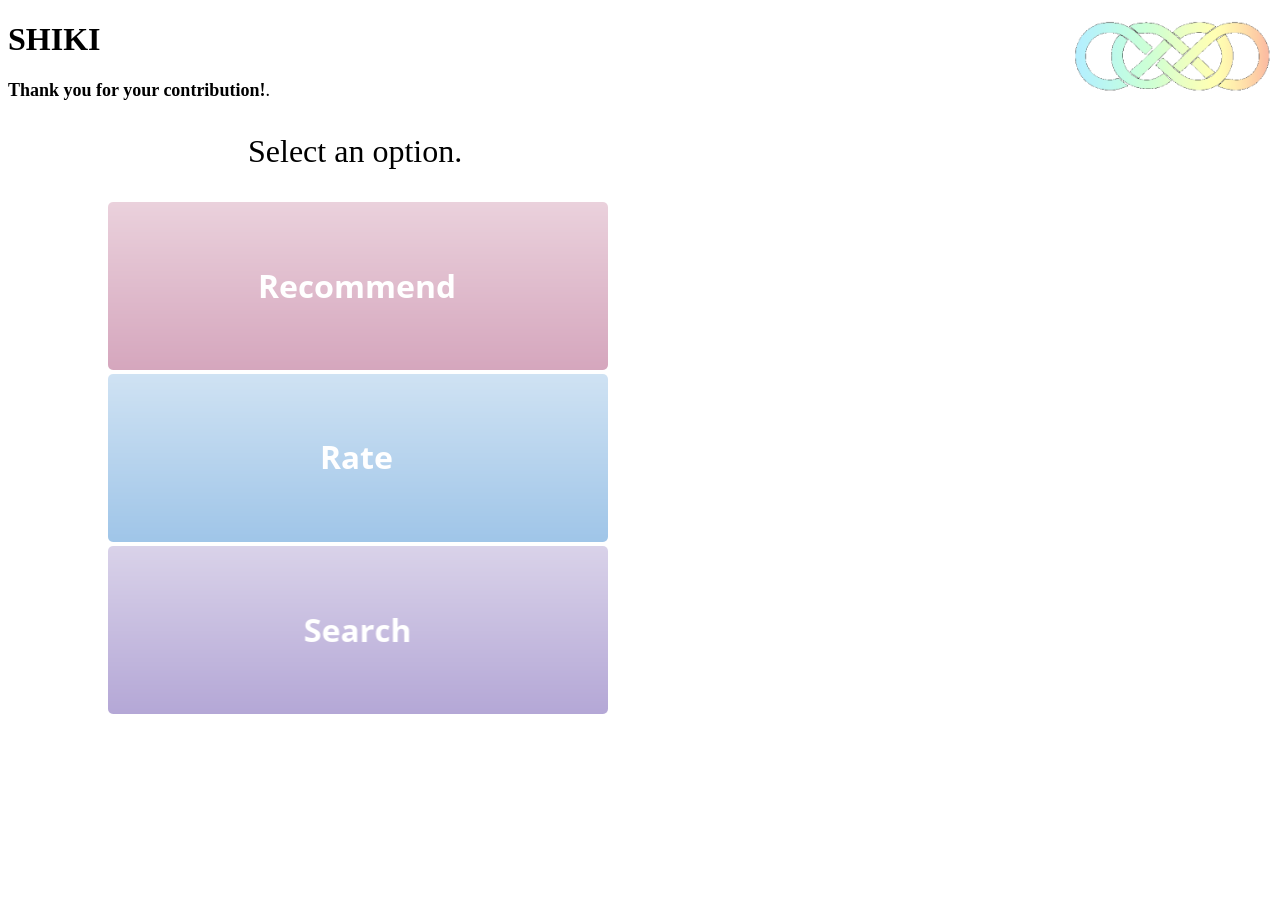
<file: html/shiki-confirmation.html>
<!DOCTYPE html>
<html>
<head>
	<meta http-equiv="Content-Type" content="text/html; charset=UTF-8">
	<meta charset="utf-8">

	<title>ShiKi</title>
	<meta name="author" content="ShiKi">
	<meta http-equiv="content-language" content="en">
	<body>
		<p><h1>SHIKI <img src="images/logo.png" align="right" width="200" height="auto" onclick="onLogo();" id="logo"> </h1> </p>
		<p style="font-size:large;"><strong>Thank you for your contribution!</strong>.</p>
		<p class="option" id="option">Select an option.</p>

		<div style="position: relative;" class="rec" id="rec"> 
			<img src="images/rec.png" width="500" height="168" onclick="onRecommend();" />
		</div>

		<div style="position: relative;" class="rate" id="rate"> 
			<img src="images/rate.png" width="500" height="168" onclick="onRate();" />
		</div>

		<div style="position: relative;" class="search" id="search"> 
			<img src="images/search.png" width="500" height="168" onclick="onSearch();" />
		</div>

		<style>
			p.option{
				position: relative;
				left: 240px;
				font-size: 2.0em;
			}
			div.rec {
				position: relative;
				left: 100px;
			}
			div.rate {
				position: relative;
				left: 100px;
			}
			div.search {
				position: relative;
				left: 100px;
			}
		</style>

		<script type="text/javascript">
			function onRecommend() {
				document.getElementById("option").innerHTML = "Go to recommend.";
				window.location="shiki-rec.html";
			}
			function onRate() {
				document.getElementById("option").innerHTML = "Go to rate.";
				window.location="shiki-rate.html";
			}
			function onSearch() {
				document.getElementById("option").innerHTML = "Go to search.";
				window.location="shiki-search.html";
			}
			function onLogo() {
				window.location="shiki-home.html";
			}	
		</script>
	</body>
	</html>
</file>
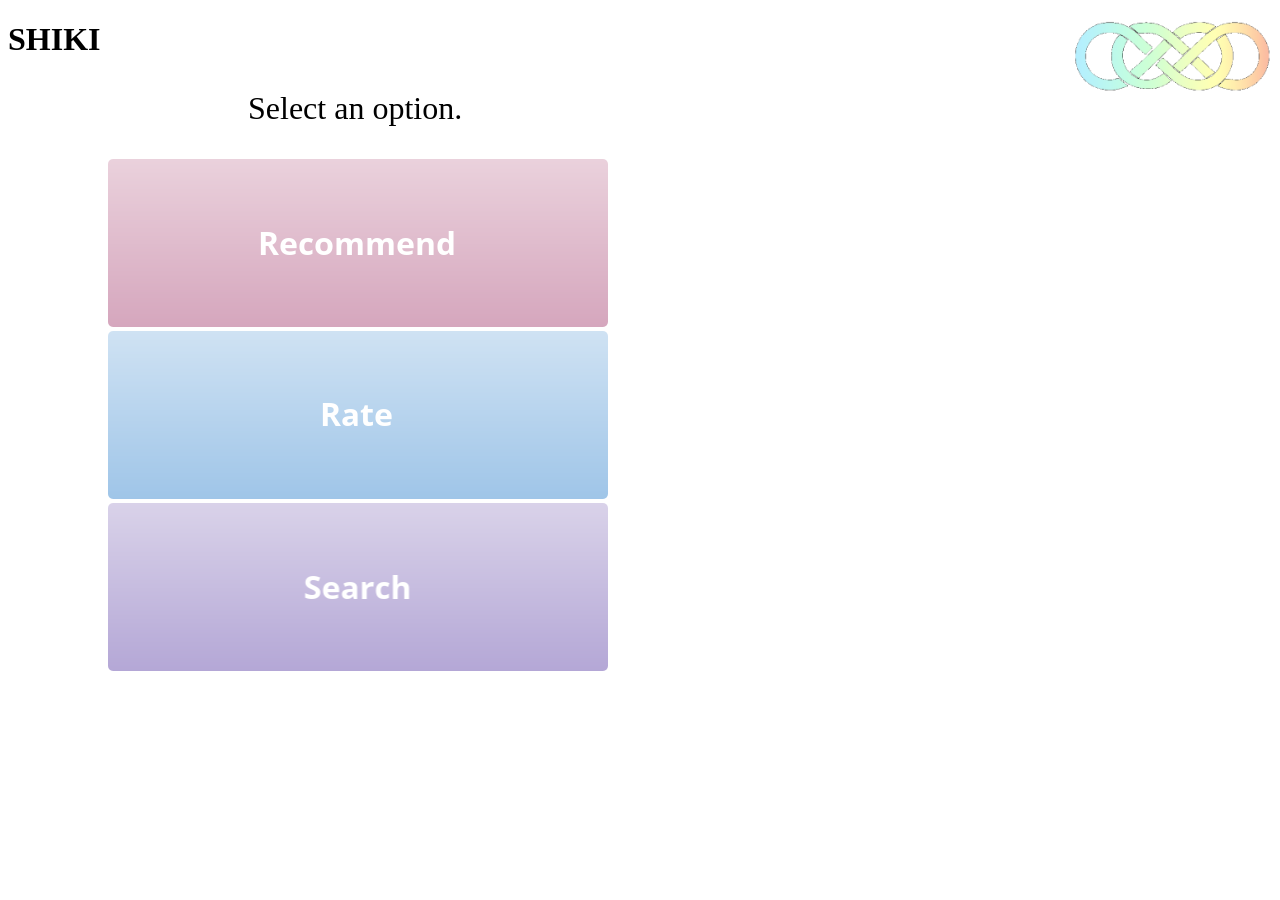
<file: html/shiki-home.html>
<!DOCTYPE html>
<html>
<head>
	<meta http-equiv="Content-Type" content="text/html; charset=UTF-8">
	<meta charset="utf-8">

	<title>ShiKi</title>
	<meta name="author" content="ShiKi">
	<meta http-equiv="content-language" content="en">

	<body>

		<p><h1>SHIKI <img src="images/logo.png" align="right" width="200" height="auto" onclick="onLogo();" id="logo"> </h1> </p>

		<p class="option" id="option">Select an option.</p>

		<div style="position: relative;" class="rec" id="rec"> 
			<img src="images/rec.png" width="500" height="168" onclick="onRecommend();" />
		</div>

		<div style="position: relative;" class="rate" id="rate"> 
			<img src="images/rate.png" width="500" height="168" onclick="onRate();" />
		</div>

		<div style="position: relative;" class="search" id="search"> 
			<img src="images/search.png" width="500" height="168" onclick="onSearch();" />
		</div>

		<style>
			p.option{
				position: relative;
				left: 240px;
				font-size: 2.0em;
			}
			div.rec {
				position: relative;
				left: 100px;
			}
			div.rate {
				position: relative;
				left: 100px;
			}
			div.search {
				position: relative;
				left: 100px;
			}
		</style>

		<script type="text/javascript">
			function onRecommend() {
				document.getElementById("option").innerHTML = "Go to recommend.";
				window.location="shiki-rec.html";
			}
			function onRate() {
				document.getElementById("option").innerHTML = "Go to rate.";
				window.location="shiki-rate.html";
			}
			function onSearch() {
				document.getElementById("option").innerHTML = "Go to search.";
				window.location="shiki-search.html";
			}

			function onLogo() {
				window.location="shiki-home.html";
			}	
		</script>
	</body>
	</html>
</file>
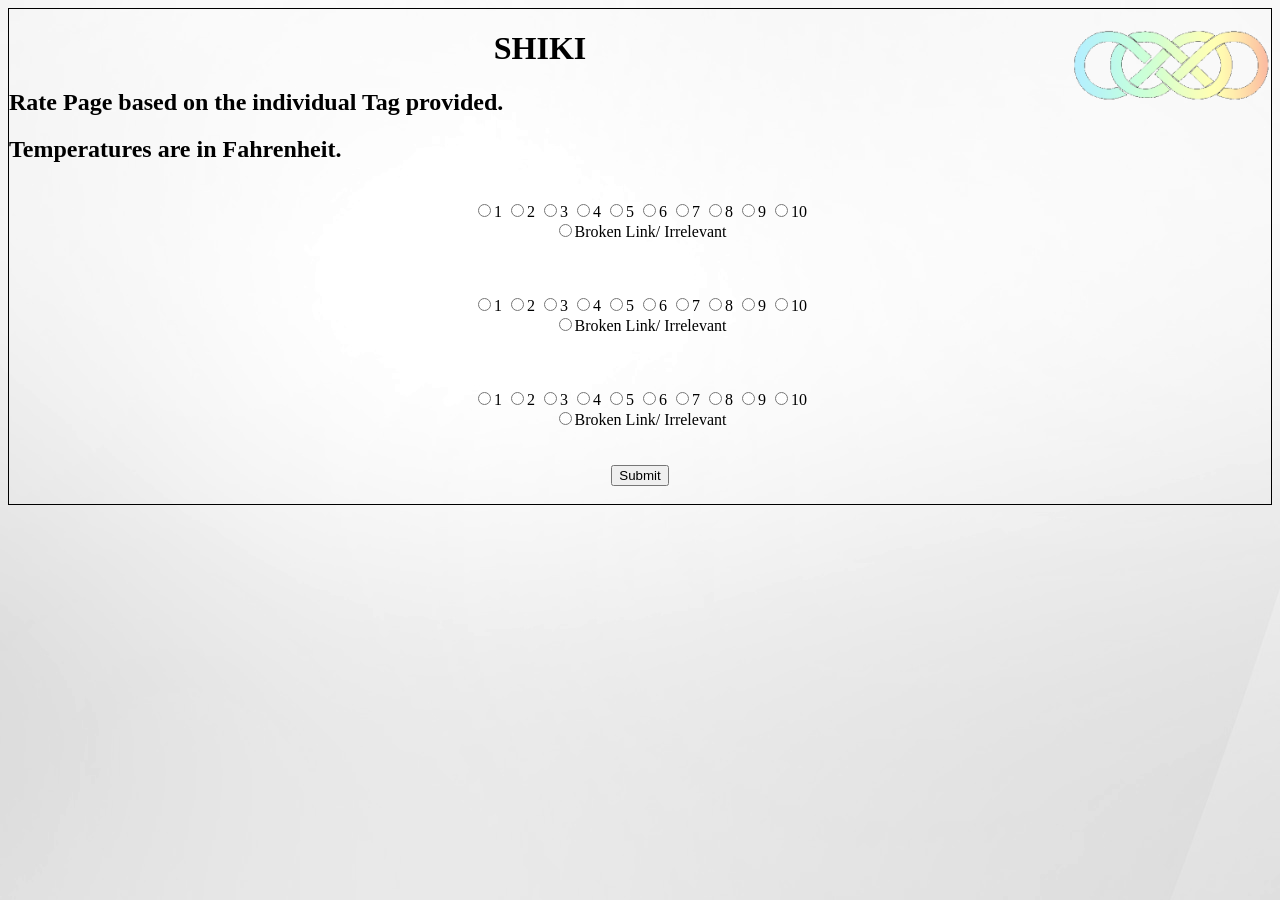
<file: html/shiki-rate.html>
<!-- First put in ten URLs and then add tags to the page. 
	We want to be able to drag and drop -->

	<!DOCTYPE html>
	<html>
	<head>
		<title>ShiKi</title>

		<p><h1>SHIKI <img src="images/logo.png" align="right" width="200" height="auto" onclick="onLogo();" id="logo"> </h1> </p>

		<h2 id = "thisPage">Rate Page based on the individual Tag provided. </h2>
		<h2 id = "instructions"></h2>
		<h2 id = "moreInstructions">Temperatures are in Fahrenheit.</h2>
	</head>

	<body background="images/Background.jpg" style="border:1px solid black;">
		<center>

			<b><img id = "url1" width="250" height="auto" id="img1"/></b> 

			<form action="form_action.asp" id="radioImg1" name = "radio1">
				<input type="radio" name = "rate" onclick = "myFunction1(this.value)" value="1">1
				<input type="radio" name = "rate" onclick = "myFunction1(this.value)" value="2">2
				<input type="radio" name = "rate" onclick = "myFunction1(this.value)" value="3">3
				<input type="radio" name = "rate" onclick = "myFunction1(this.value)" value="4">4
				<input type="radio" name = "rate" onclick = "myFunction1(this.value)" value="5">5 
				<input type="radio" name = "rate" onclick = "myFunction1(this.value)" value="6">6 
				<input type="radio" name = "rate" onclick = "myFunction1(this.value)" value="7">7  
				<input type="radio" name = "rate" onclick = "myFunction1(this.value)" value="8">8 
				<input type="radio" name = "rate" onclick = "myFunction1(this.value)" value="9">9 
				<input type="radio" name = "rate" onclick = "myFunction1(this.value)" value="10">10 <br>
				<input type="radio" name = "rate" onclick = "myFunction1(this.value)" value="11">Broken Link/ Irrelevant 
			</form>

			<br><br>
			<b><img id = "url2" width="250" height="auto" id="img2"/></b> 

			<form action="" id="radioImg2" name = "radio2">
				<input type="radio" name = "rate" onclick = "myFunction2(this.value)" value="1">1
				<input type="radio" name = "rate" onclick = "myFunction2(this.value)" value="2">2
				<input type="radio" name = "rate" onclick = "myFunction2(this.value)" value="3">3
				<input type="radio" name = "rate" onclick = "myFunction2(this.value)" value="4">4
				<input type="radio" name = "rate" onclick = "myFunction2(this.value)" value="5">5 
				<input type="radio" name = "rate" onclick = "myFunction2(this.value)" value="6">6 
				<input type="radio" name = "rate" onclick = "myFunction2(this.value)" value="7">7  
				<input type="radio" name = "rate" onclick = "myFunction2(this.value)" value="8">8 
				<input type="radio" name = "rate" onclick = "myFunction2(this.value)" value="9">9 
				<input type="radio" name = "rate" onclick = "myFunction2(this.value)" value="10">10<br>
				<input type="radio" name = "rate" onclick = "myFunction2(this.value)" value="11">Broken Link/ Irrelevant 
			</form>

			<br><br>
			<b><img id = "url3" width="250" height="auto" id="img3" align="center" /></b> 

			<form action="" id="radioImg3" name = "radio3">
				<input type="radio" name = "rate" onclick = "myFunction3(this.value)" value="1">1
				<input type="radio" name = "rate" onclick = "myFunction3(this.value)" value="2">2
				<input type="radio" name = "rate" onclick = "myFunction3(this.value)" value="3">3
				<input type="radio" name = "rate" onclick = "myFunction3(this.value)" value="4">4
				<input type="radio" name = "rate" onclick = "myFunction3(this.value)" value="5">5 
				<input type="radio" name = "rate" onclick = "myFunction3(this.value)" value="6">6 
				<input type="radio" name = "rate" onclick = "myFunction3(this.value)" value="7">7  
				<input type="radio" name = "rate" onclick = "myFunction3(this.value)" value="8">8 
				<input type="radio" name = "rate" onclick = "myFunction3(this.value)" value="9">9 
				<input type="radio" name = "rate" onclick = "myFunction3(this.value)" value="10">10<br>
				<input type="radio" name = "rate" onclick = "myFunction3(this.value)" value="11">Broken Link/ Irrelevant 
			</form>

			<br><br>

			<input type="submit" id="submit" onclick="submit()" value="Submit">

			<br><br>
		</center>


		<style>
			h1 {
				text-align: center;
			}

			h2 {
				text-align: left;
			}

			h3 {
				text-align: right;
			} 
			img {
				width: 51;
				height: auto;
				align="right"
			}
		</style>

		<script type="text/javascript">
			var allTags = ["summer","winter", "fall", "spring", "belowten", "tentothirty", "fiftytoseventy", "seventytoninety", "aboveninety", "casual", "business", "party"];
			var tag = "DUMMY TAG";
			var w = window.innerWidth/4;
			var logoW = document.getElementById('logo').clientWidth;

			var longstring = "";
			var resultString; 
			var resultsArray; 
			var result1 = "";
			var result2 = "";
			var result3 = "";
			var check = false;
			var readableTag = "";
			var urls;


			window.onload = load();

			function load() {
				//RETRIEVE A STRING DATA FROM PHP shiki-rate-get.php
				//set TAG to be the tag we want

				var loadRequest = new XMLHttpRequest();
				loadRequest.onreadystatechange = function() {
					if (loadRequest.readyState === 4 && loadRequest.status === 200) {
						longstring = loadRequest.responseText;
						//alert(longstring);
						setImages();
						//parse string			
					}
				};
				loadRequest.open("GET", "https://fling.seas.upenn.edu/~judyweng/cgi-bin/shiki-rate-get.php", true);
				loadRequest.send();
				//window.location="shiki-rate-get.php";
			}

			//setting all the fields
			function setImages() {
				var parsedString = longstring.split(",");
				tag = parsedString[0];
				setReadableTag();

				//set the top of the page to reflect that specific tag
				document.getElementById("instructions").innerHTML = "Are the clothes in this page related to the tag " + readableTag + "?";
				document.getElementById("instructions").style.textAlign = "left";
				document.getElementById("thisPage").style.textAlign = "left";
				document.getElementById("moreInstructions").style.textAlign = "left";

				//check images
				var length = parsedString.length;
				var one = Math.floor(Math.random() * (length-1));
				while (one === 0) {
					one = Math.floor(Math.random() * (length-1));
				}
				var two = Math.floor(Math.random() * (length-1));
				while(one === two || two === 0) {
					two = Math.floor(Math.random() * (length-1));
				}
				var three = Math.floor(Math.random() * (length-1));
				while(one === three || two === three || three === 0) {
					three = Math.floor(Math.random() * (length-1));
				}
				//alert(length + "," + one + "," + two + "," + three);
				var vettedLinks = "";

				//setting the src fot the 3 images
				document.getElementById("url1").src = parsedString[one];
				document.getElementById("url2").src = parsedString[two];
				document.getElementById("url3").src = parsedString[three];
				urls = [parsedString[one], parsedString[two], parsedString[three]];
				//alert(parsedString[1] + "  .......  " + parsedString[2] + "  .......  " + parsedString[3]);

				}


			//find readable tag
			function setReadableTag() {
				//alert("Set Readable Tag");
				//alert(tag);
				var allTags = ["summer","winter", "fall", "spring", "belowten", "tentothirty", "thirtytofifty", "fiftytoseventy", "seventytoninety", "aboveninety", "casual", "business", "party"];
				if(tag === allTags[0]) {
					readableTag = "Summer";
				} else if (tag === allTags[1]) {
					readableTag = "Winter";
				} else if (tag === allTags[2]) {
					readableTag = "Fall";
				} else if (tag === allTags[3]) {
					readableTag = "Spring";
				} else if (tag === allTags[4]) {
					readableTag = "below 10\xB0";
				} else if (tag === allTags[5]) {
					readableTag = "10\xB0 - 30\xB0";
				} else if (tag === allTags[6]) {
					readableTag = "30\xB0 - 50\xB0";
				} else if (tag === allTags[7]) {
					readableTag = "50\xB0 - 70\xB0";
				} else if (tag === allTags[8]) {
					readableTag = "70\xB0 - 90\xB0";
				} else if (tag === allTags[9]) {
					readableTag = "above 90\xB0";
				} else if (tag === allTags[10]) {
					readableTag = "Casual";
				} else if (tag === allTags[11]) {
					readableTag = "Business";
				} else if (tag === allTags[12]) {
					readableTag = "Party";
				} else {
					readableTag = "bad tag";
				}

			}

			// If every image is rated, send the information to the php.
			function submit() {
				//alert("In submit");
				setResults();
				if (check) {
					console.log(resultString);
					sendMsg(resultString);
					//alert("After sendMsg");
					window.location="shiki-confirmation.html";
					//window.location="shiki-rate-send.php?q=" + resultString;
				}
			}

			// Get the information from the three radio buttons above
			function setResults() {
				//alert("Set Results");
				if(result1 == "" || result2 == "" || result3 == "") {
					// not all required information was submitted; alert the user
					alert("Please rate all pictures before you submit");
					check = false;
				} else { 
					//alert("Else case");
					// generate the results string
					resultString = result1 + "," + urls[0] + "," + result2 + "," + urls[1] + "," + result3 + "," + urls[2] + ", " + tag;
					check = true;
				}
				//alert("check is = " + check);
			}

			// Send the user's ratings to shiki-rate-send.php
			function sendMsg(msg) {
				//alert("Send " + msg);
				console.log(msg);
				var xmlhttp = new XMLHttpRequest();
				xmlhttp.onreadystatechange = function() {
					if (xmlhttp.readyState == 4 && xmlhttp.status == 200) {
						console.log("readyState = 4, status = 200");
						//alert("Done sending");
					}
				};
				xmlhttp.open("GET", "https://fling.seas.upenn.edu/~judyweng/cgi-bin/shiki-rate-send.php?q=" + msg, true);
				xmlhttp.send();			
			}

			// Save result 1
			function myFunction1(result) {
				//alert("image 1 result");
				result1 = result;
			}

			// Save result 2
			function myFunction2(result) {
				//alert("image 2 result");
				result2 = result;
			}

			// Save result 3
			function myFunction3(result) {
				//alert("image 3 result");
				result3 = result;
			}

			// Return to the home screen 
			function onLogo() {
				window.location="shiki-home.html";
			} 

		</script>
	</body>
</html>
</file>
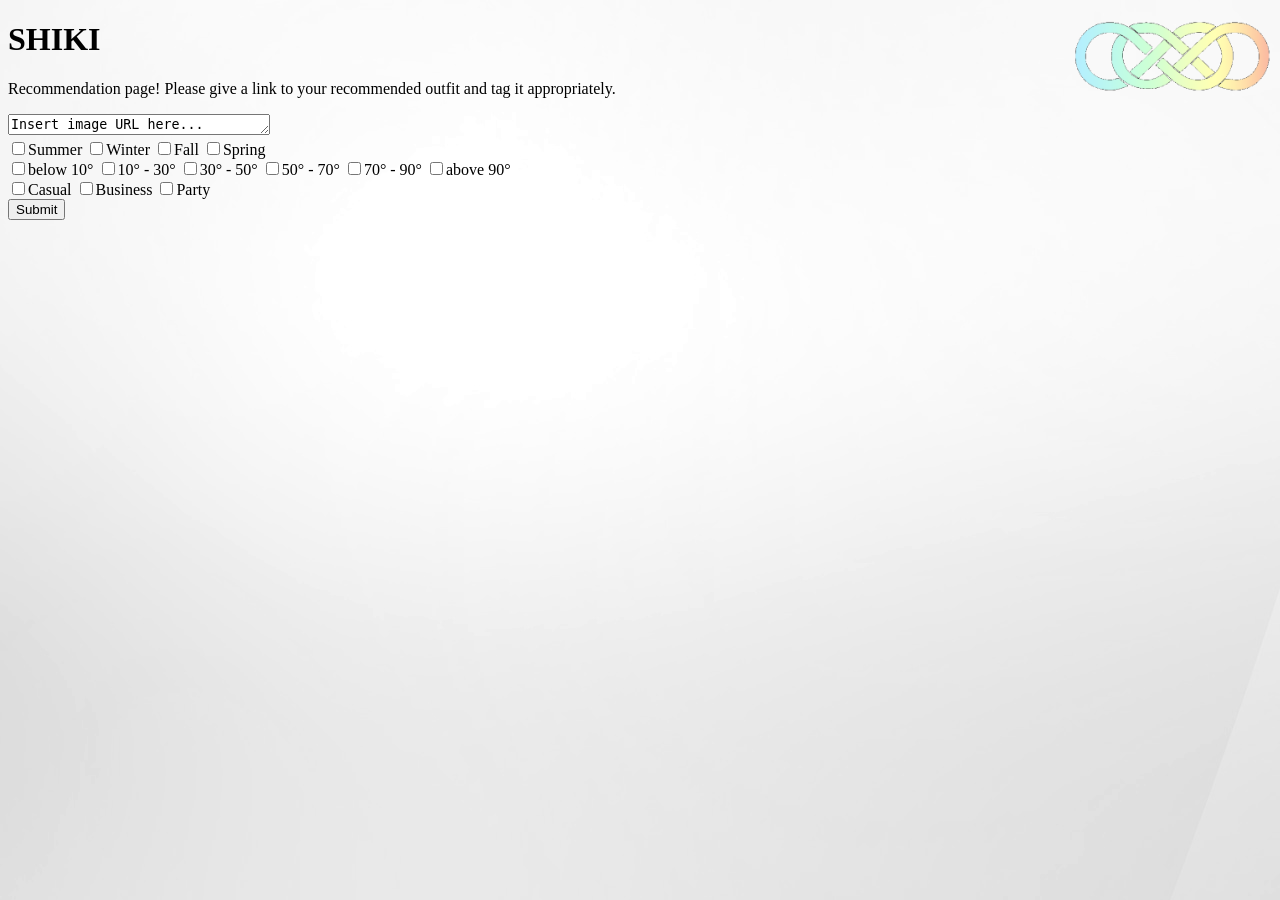
<file: html/shiki-rec.html>
<!DOCTYPE html>
<html>
<title>ShiKi</title>
<meta name="author" content="ShiKi">
<body background="images/Background.jpg">
	<p><h1>SHIKI <img src="images/logo.png" align="right" width="200" height="auto" onclick="onLogo();" id="logo"> </h1> </p>
	<p class="test" id="test">Recommendation page! Please give a link to
		your recommended outfit and tag it appropriately.</p>

		
		<form action="">
			<textarea name="text" id="tag00" cols="30" rows="1">Insert image URL here...</textarea>
			<br> 
			<input type="checkbox" id="tag01" name="weather tags" value="Summer">Summer 
			<input type="checkbox" id="tag02" name="weather tags" value="Winter">Winter 
			<input type="checkbox" id="tag03" name="weather tags" value="Fall">Fall
			<input type="checkbox" id="tag04" name="weather tags" value="Spring">Spring
			<br>
			<input type="checkbox" id="tag05" name="weather tags" value="below 10º">below 10&#176; 
			<input type="checkbox" id="tag06" name="weather tags" value="10º - 30º">10&#176; - 30&#176; 
			<input type="checkbox" id="tag07" name="weather tags" value="30º - 50º">30&#176; - 50&#176; 
			<input type="checkbox" id="tag08" name="weather tags" value="50º - 70º">50&#176; - 70&#176; 
			<input type="checkbox" id="tag09" name="weather tags" value="70º - 90º">70&#176; - 90&#176; 
			<input type="checkbox" id="tag10" name="weather tags" value="above 90º">above 90&#176;
			<br> 
			<input type="checkbox" id="tag11" name="weather tags" value="Casual">Casual 
			<input type="checkbox" id="tag12" name="weather tags" value="Business">Business 
			<input type="checkbox" id="tag13" name="weather tags" value="Party">Party
		</form>


		<input type="submit" id="submit" onclick="submit()" value="Submit">

		<script>
			var url = "";
			var summer = 0;
			var winter = 0;
			var fall = 0;
			var spring = 0;
			var belowten = 0;
			var tentothirty = 0;
			var thirtytofifty = 0;
			var fiftytoseventy = 0;
			var seventytoninety = 0;
			var aboveninety = 0;
			var casual = 0;
			var business = 0;
			var party = 0;

			function submit() {
			// TODO: get the url
			if (document.getElementById("tag00").value == "Insert image URL here...") {
				alert("Error: Please enter a valid URL : ")
				return;
			}

			// else if the url entered is not valid
			else if (!ValidURL(document.getElementById("tag00").value)) {
				alert("Error: Entered url is not valid"); 
				return;
			}
			// the url entered is valid. We want to check if the entered url is a picture
			else if (!isPicture(document.getElementById("tag00").value)) {
				alert("Error: Entered url is not a png or jpg or jpeg or gif");
				return;
			}
			else if (valid() == 0) {
				alert("Error: Please add at least one tag from each category");
				return;
			}
			url = document.getElementById("tag00").value;
			var mesg = "";

			mesg = mesg + +summer + winter + fall + spring + belowten
			+ tentothirty + thirtytofifty + fiftytoseventy
			+ seventytoninety + aboveninety + casual + business + party + "-" + url;
			
			sendMsg(mesg);
			window.location="shiki-confirmation.html";
		}
		
		function isPicture(url) {
			return(url.match(/\.(jpeg|jpg|gif|png)$/) != null);
		}

		function ValidURL(str) {
			var regexp = /(ftp|http|https):\/\/(\w+:{0,1}\w*@)?(\S+)(:[0-9]+)?(\/|\/([\w#!:.?+=&%@!\-\/]))?/
			return regexp.test(str);
		}

		function valid() {
			if (summer + winter + fall + spring < 1)
				return 0;
			else if (belowten + tentothirty + thirtytofifty + fiftytoseventy
				+ seventytoninety + aboveninety < 1)
				return 0;
			else if (casual + business + party < 1)
				return 0;
			else
				return 1;
		}

		function sendMsg(msg) {
			console.log(msg);
			var xmlhttp = new XMLHttpRequest();
			xmlhttp.onreadystatechange = function() {
				if (xmlhttp.readyState == 4 && xmlhttp.status == 200) {
					console.log("readyState = 4, status = 200");
				}
			};
			xmlhttp.open("GET", "https://fling.seas.upenn.edu/~judyweng/cgi-bin/shiki-rec.php?q=" + msg, true);
			xmlhttp.send();
		}

		function onLogo() {
			window.location="shiki-home.html";
		}

		// add listeners for each button
		document.getElementById("tag01").addEventListener("click", function() {
			summer = 1 - summer;
		}, false);
		document.getElementById("tag02").addEventListener("click", function() {
			winter = 1 - winter;
		}, false);
		document.getElementById("tag03").addEventListener("click", function() {
			fall = 1 - fall;
		}, false);
		document.getElementById("tag04").addEventListener("click", function() {
			spring = 1 - spring;
		}, false);
		document.getElementById("tag05").addEventListener("click", function() {
			belowten = 1 - belowten;
		}, false);
		document.getElementById("tag06").addEventListener("click", function() {
			tentothirty = 1 - tentothirty;
		}, false);
		document.getElementById("tag07").addEventListener("click", function() {
			thirtytofifty = 1 - thirtytofifty;
		}, false);
		document.getElementById("tag08").addEventListener("click", function() {
			fiftytoseventy = 1 - fiftytoseventy;
		}, false);
		document.getElementById("tag09").addEventListener("click", function() {
			seventytoninety = 1 - seventytoninety;
		}, false);
		document.getElementById("tag10").addEventListener("click", function() {
			aboveninety = 1 - aboveninety;
		}, false);
		document.getElementById("tag11").addEventListener("click", function() {
			casual = 1 - casual;
		}, false);
		document.getElementById("tag12").addEventListener("click", function() {
			business = 1 - business;
		}, false);
		document.getElementById("tag13").addEventListener("click", function() {
			party = 1 - party;
		}, false);
	</script>
	
	<?php
	// Connect to database server
	mysql_connect("localhost", "", "") or die (mysql_error ());
	
	// Select database
	mysql_select_db("shiki") or die(mysql_error());
	
	// The SQL statement is built
	
	$strSQL = "INSERT INTO recommendations(";
	
	$strSQL = $strSQL . "FirstName, ";
	$strSQL = $strSQL . "LastName, ";
	
	$strSQL = $strSQL . "Phone, ";
	$strSQL = $strSQL . "BirthDate) ";
	
	$strSQL = $strSQL . "VALUES(";
	
	$strSQL = $strSQL . "'Gus', ";
	
	$strSQL = $strSQL . "'Goose', ";
	$strSQL = $strSQL . "'99887766', ";
	
	$strSQL = $strSQL . "'1964-04-20')";
	
	// The SQL statement is executed 
	mysql_query($strSQL) or die (mysql_error());
	
	// Close the database connection
	mysql_close();
	?>
	
</body>
</html>
</file>
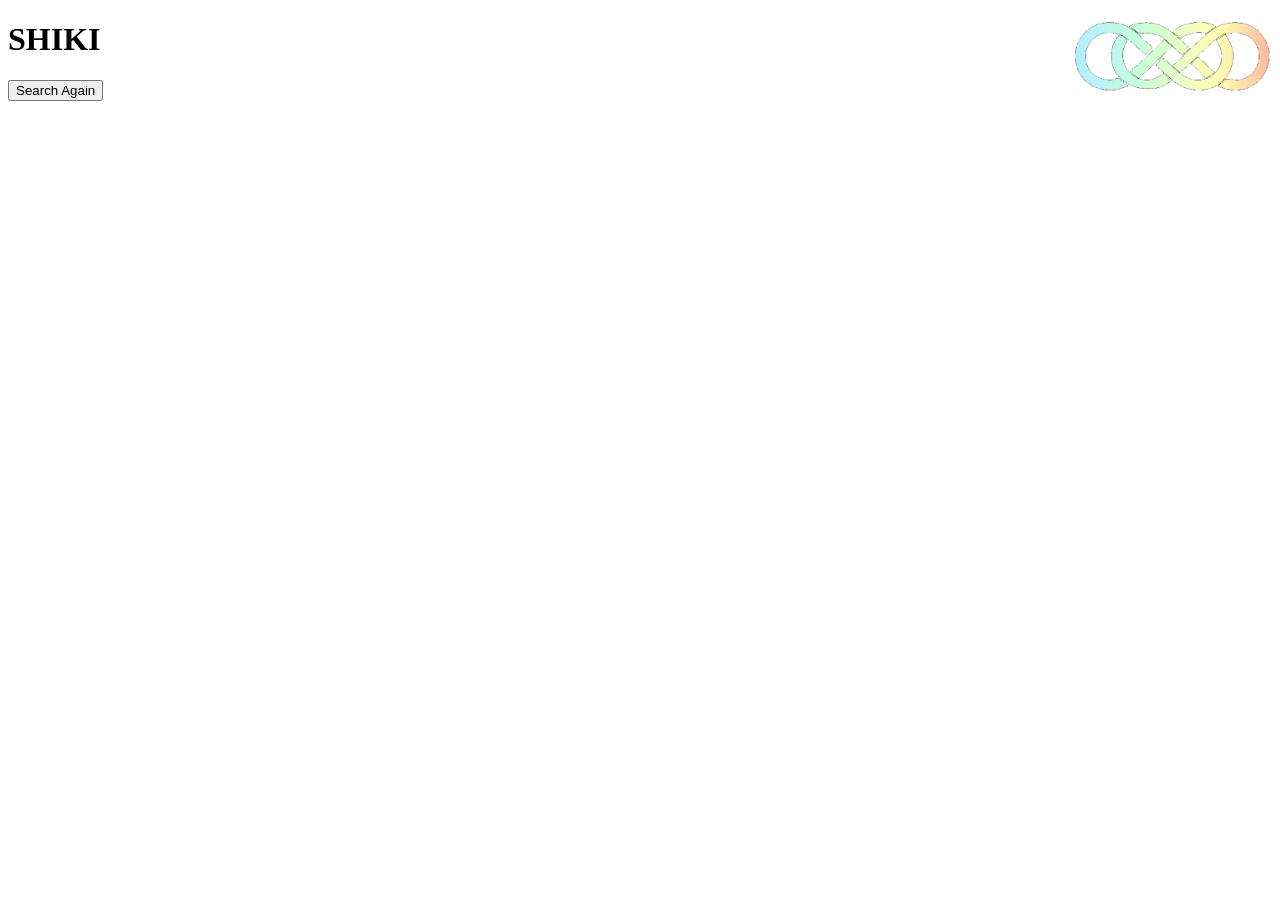
<file: html/shiki-search-results.html>
<!DOCTYPE html>
<HTML>
	<HEAD>
		<TITLE>ShiKi</TITLE>
		<p><h1>SHIKI <img src="images/logo.png" align="right" width="200" height="auto" onclick="onLogo();" id="logo"> </h1> </p>

		<h2 id = "searchTags"></h2>
		<h2 id = "resultSize"></h2>

	</HEAD>

	<BODY>
		<input type="submit" id="searchAgain" onclick="searchAgain()" value="Search Again">
		
		<div class="divider"/></div>
		<div>
			<div class="column" id="col1" style="float: left; width: 20%;"></div>
			<div class="column" id="col2" style="float: left; width: 20%;"></div>
			<div class="column" id="col3" style="float: left; width: 20%;"></div>
			<div class="column" id="col4" style="float: left; width: 20%;"></div>
			<div class="column" id="col5" style="float: left; width: 20%;"></div>
		</div>


		<style>
			.divider{
				width:5px;
				height:auto;
				display:inline-block;
			}

			.image { 
				height: 50vh; 
				overflow-y: auto;
				margin: 5px;
			}
			
		</style>



	<SCRIPT LANGUAGE="JavaScript">

		var urlArray;
		var param; //10001000 rep of which tags were chosen
		var size;
		var tagsArray;
		var givenTags;
		var images;

		//get images before showing page
		window.onload = load();
		setImages();

		//loading images
		function load() {
			//alert("in load");

			retrieveParams();
			retrieveFromDatabase(param);
			//alert("here");
			
			//alert(param);
			urlArray = images.split(",");
			size = urlArray.length - 1;

			var sizeString = "Found " + size;
			if(size === 0) {
				sizeString = "No results found. Please try searching with different tags.";
			}
			else if(size === 1) {
				sizeString += " image.";
			} else {
				sizeString += " images.";
			}

			document.getElementById("resultSize").innerHTML = sizeString;
			findTags();
			//alert("last url is = " + urlArray[size]);
		}


		function retrieveParams() {
			givenTags = getParameterByName('tags');
			param = getParameterByName('q'); 
			//alert("given tags:\n" + givenTags + "\nparam: \n" + param);
		}


		function retrieveFromDatabase(param) {
			var xmlhttp = new XMLHttpRequest();
			xmlhttp.onreadystatechange = function() {
				if (xmlhttp.readyState == 4 && xmlhttp.status == 200) {
					images = xmlhttp.responseText;
					//alert("done getting\n" + images)
				}
			};

			xmlhttp.open("GET", "https://fling.seas.upenn.edu/~judyweng/cgi-bin/shiki-search.php?q=" + param, false);
			xmlhttp.send();
		}


		//find what tags we inputed
		function findTags() {
			//alert("findtaags");
			var tagIndex, tagSize;
			//alert("allTagsGets\n" + allTagsGet);

			tagsArray = givenTags.split(",");
			//alert("made array");
			tagSize = tagsArray.length;
			//alert("taglength\n" + tagSize);

			var allTags = "";
			for (tagIndex = 0; tagIndex < tagSize - 1; tagIndex++) {
				allTags += findReadableTag(tagsArray[tagIndex]);
				if(tagIndex !== (tagSize - 2)) {
					allTags += ", ";
				}
			}
			//alert("setting searchTags");
			document.getElementById("searchTags").innerHTML = "Results for the tags: " + allTags + ".";

		}


		function findReadableTag(tag) {
				var readableTag = "";
				var allTags = ["summer","winter", "fall", "spring", "belowten", "tentothirty", "thirtytofifty", "fiftytoseventy", "seventytoninety", "aboveninety", "casual", "business", "party"];
				if(tag === allTags[0]) {
					readableTag = "Summer";
				} else if (tag === allTags[1]) {
					readableTag = "Winter";
				} else if (tag === allTags[2]) {
					readableTag = "Fall";
				} else if (tag === allTags[3]) {
					readableTag = "Spring";
				} else if (tag === allTags[4]) {
					readableTag = "below 10\xB0";
				} else if (tag === allTags[5]) {
					readableTag = "10\xB0 - 30\xB0";
				} else if (tag === allTags[6]) {
					readableTag = "30\xB0 - 50\xB0";
				} else if (tag === allTags[7]) {
					readableTag = "50\xB0 - 70\xB0";
				} else if (tag === allTags[8]) {
					readableTag = "70\xB0 - 90\xB0";
				} else if (tag === allTags[9]) {
					readableTag = "above 90\xB0";
				} else if (tag === allTags[10]) {
					readableTag = "Casual";
				} else if (tag === allTags[11]) {
					readableTag = "Business";
				} else if (tag === allTags[12]) {
					readableTag = "Party";
				} else {
				}
				return readableTag;

			}

		//http://stackoverflow.com/questions/901115/how-can-i-get-query-string-values-in-javascript
		function getParameterByName(name, url) {
			if (!url) url = window.location.href;
			name = name.replace(/[\[\]]/g, "\\$&");
			var regex = new RegExp("[?&]" + name + "(=([^&#]*)|&|#|$)"),
			results = regex.exec(url);
			if (!results) return null;
			if (!results[2]) return '';
			return decodeURIComponent(results[2].replace(/\+/g, " "));
		}

		//to go search again
		function searchAgain() {
			window.location="shiki-search.html";
		}

		//set images into the divs
		function setImages() {
			var index;
			//alert("setting image");
			var col1 = document.getElementById("col1");
			var col2 = document.getElementById("col2");
			var col3 = document.getElementById("col3");
			//alert("see changes");
			//alert("see changes2");
			//set one picture per column and alternate
			for (index = 0; index < size; index++) {
				var thisCol;
				var mod = index%5;
				//alert("mod = " + mod);
				if(mod === 0) {
					//alert("col1");
					thisCol = col1;
				} else if (mod === 1) {
					//alert("col2");
					thisCol = col2;
				} else if (mod === 2) {
					//alert("col2");
					thisCol = col3;
				} else if (mod === 3) {
					//alert("col2");
					thisCol = col4;
				} 
				else {
					//alert("col3");
					thisCol = col5;
				}
				
				var newDiv = document.createElement("div");
				newDiv.className = "image";
				var elem = document.createElement("img");
				elem.style.width = '100%';
				elem.setAttribute("src", urlArray[index]);
				newDiv.appendChild(elem);
				thisCol.appendChild(newDiv);
			}
		}

		function onLogo() {
				window.location="shiki-home.html";
			} 
	</SCRIPT> 
	</BODY>
</HTML>
</file>
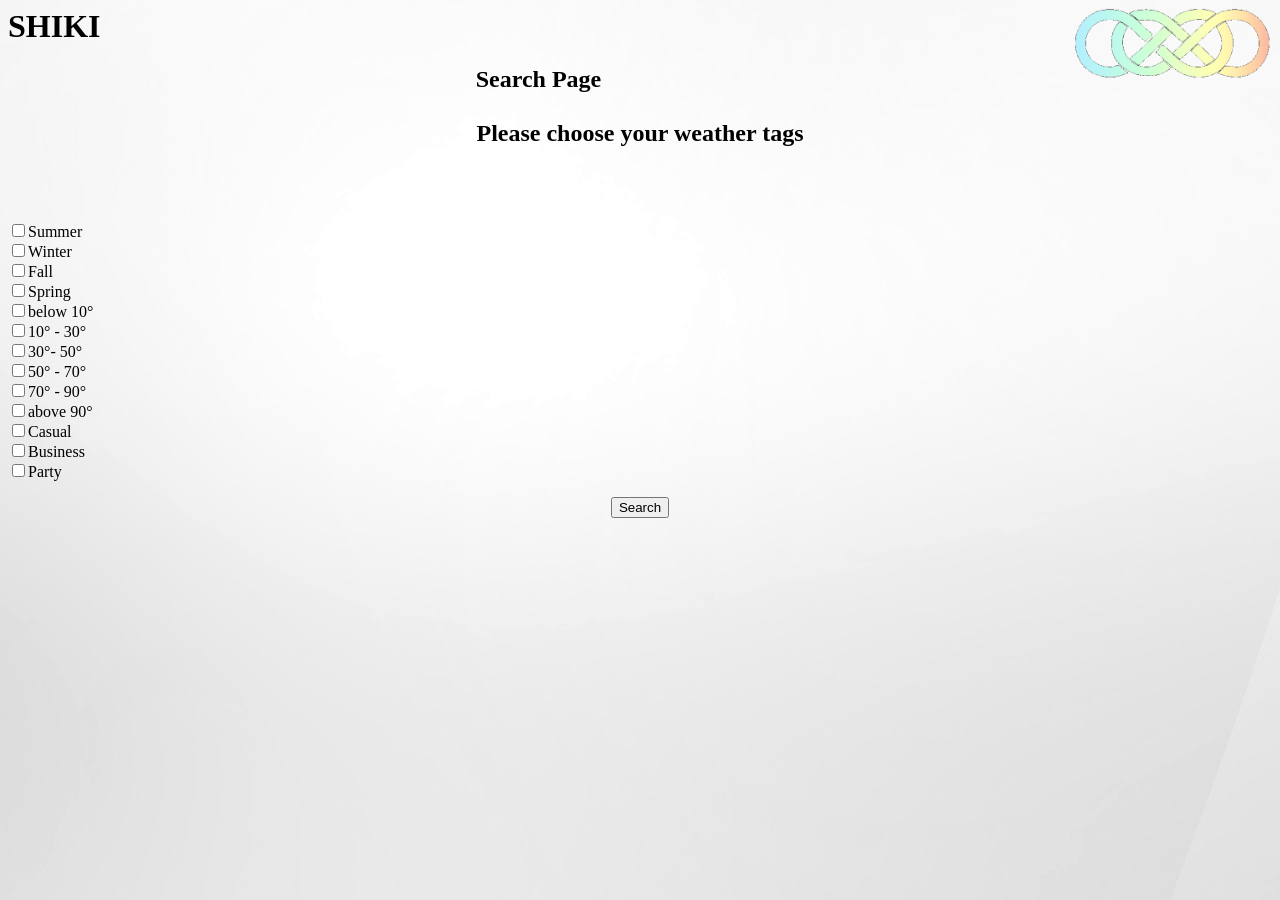
<file: html/shiki-search.html>
<html>
<p><h1>SHIKI <img src="images/logo.png" align="right" width="200" height="auto" onclick="onLogo();" id="logo"> </h1> </p>

<h2><center>Search Page
<br><br>Please choose your weather tags
<br><br>
<br>
</center></h2>

<body background="images/Background.jpg" >
<form action="">
	<input type="checkbox" id="tag01" name="weather tags" value="Summer">Summer <br>
	<input type="checkbox" id="tag02" name="weather tags" value="Winter">Winter <br> 
	<input type="checkbox" id="tag03" name="weather tags" value="Fall">Fall <br> 
	<input type="checkbox" id="tag04" name="weather tags" value="Spring">Spring <br>
	<input type="checkbox" id="tag05" name="weather tags" value="below 10º">below 10&#176; <br>
	<input type="checkbox" id="tag06" name="weather tags" value="10º - 30º">10&#176; - 30&#176; <br>
	<input type="checkbox" id="tag07" name="weather tags" value="30º - 50º">30&#176;- 50&#176; <br>
	<input type="checkbox" id="tag08" name="weather tags" value="50º - 70º">50&#176; - 70&#176; <br>
	<input type="checkbox" id="tag09" name="weather tags" value="70º - 90º">70&#176; - 90&#176; <br>
	<input type="checkbox" id="tag10" name="weather tags" value="above 90º">above 90&#176; <br> 
	<input type="checkbox" id="tag11" name="weather tags" value="Casual">Casual <br>
	<input type="checkbox" id="tag12" name="weather tags" value="Business">Business <br>
	<input type="checkbox" id="tag13" name="weather tags" value="Party">Party 
	</form>
	
	<center><input type="submit" id="submit" onclick="submit()" value="Search"></center>
	
	<script>
		var summer = 0;
		var winter = 0;
		var fall = 0;
		var spring = 0;
		var belowten = 0;
		var tentothirty = 0;
		var thirtytofifty = 0;
		var fiftytoseventy = 0;
		var seventytoninety = 0;
		var aboveninety = 0;
		var casual = 0;
		var business = 0;
		var party = 0;
		

		window.onload = load();
		

		function load() {
			//alert("ha");
			//alert("change");
		}
		function submit() {
			
			console.log("submit button clicked");
			if (valid() == 0) {
				alert("Error: Please select at least one tag");
				return;
			}	
			
			var mesg = "";
			mesg = mesg + summer + winter + fall + spring + belowten
					+ tentothirty + thirtytofifty + fiftytoseventy
					+ seventytoninety + aboveninety + casual + business + party;
			console.log(mesg);
			//alert("sending " + mesg);
			sendMsg(mesg);
			//location.href = 'https://fling.seas.upenn.edu/~judyweng/cgi-bin/shiki-search.php?q=' + mesg;
			
		}

		//find the tags that are checked
		function checkedTag() {
			var checked = "";
			//alert("tags");
			if(summer > 0) {
				checked += "summer,";
			}
			if(winter > 0) {
				checked += "winter,";
			}
			if(fall > 0) {
				checked += "fall,";
			}
			if(spring > 0) {
				checked += "spring,";
			}
			if(belowten > 0) {
				checked += "belowten,";
			}
			if(tentothirty > 0) {
				checked += "tentothirty,";
			}
			if(thirtytofifty > 0) {
				checked += "thirtytofifty,";
			}
			if(fiftytoseventy > 0) {
				checked += "fiftytoseventy,";
			}
			if(seventytoninety > 0) {
				checked += "seventytoninety,";
			}
			if(aboveninety > 0) {
				checked += "aboveninety,";
			}
			if(casual > 0) {
				checked += "casual,";
			}
			if(business > 0) {
				checked += "business,";
			}
			if(party > 0) {
				checked += "party,";
			}
			//alert("checked\n\n"+checked);
			return checked;
		}

		function sendMsg(msg) {
			//alert("going to " + "shiki-search-results.html?tags=" + checkedTag()+ "&q=" + msg);
			window.location = "shiki-search-results.html?tags=" + checkedTag()+ "&q=" + msg;
		}
		

		function valid() {
			if (summer + winter + fall + spring + belowten + tentothirty + thirtytofifty + fiftytoseventy
					+ seventytoninety + aboveninety + casual + business + party < 1)
				return 0;
			else
				return 1;
		}
		function onLogo() {
			window.location="shiki-home.html";
		} 

		// add listeners for each button
		document.getElementById("tag01").addEventListener("click", function() {
			summer = 1 - summer;
		}, false);
		document.getElementById("tag02").addEventListener("click", function() {
			winter = 1 - winter;
		}, false);
		document.getElementById("tag03").addEventListener("click", function() {
			fall = 1 - fall;
		}, false);
		document.getElementById("tag04").addEventListener("click", function() {
			spring = 1 - spring;
		}, false);
		document.getElementById("tag05").addEventListener("click", function() {
			belowten = 1 - belowten;
		}, false);
		document.getElementById("tag06").addEventListener("click", function() {
			tentothirty = 1 - tentothirty;
		}, false);
		document.getElementById("tag07").addEventListener("click", function() {
			thirtytofifty = 1 - thirtytofifty;
		}, false);
		document.getElementById("tag08").addEventListener("click", function() {
			fiftytoseventy = 1 - fiftytoseventy;
		}, false);
		document.getElementById("tag09").addEventListener("click", function() {
			seventytoninety = 1 - seventytoninety;
		}, false);
		document.getElementById("tag10").addEventListener("click", function() {
			aboveninety = 1 - aboveninety;
		}, false);
		document.getElementById("tag11").addEventListener("click", function() {
			casual = 1 - casual;
		}, false);
		document.getElementById("tag12").addEventListener("click", function() {
			business = 1 - business;
		}, false);
		document.getElementById("tag13").addEventListener("click", function() {
			party = 1 - party;
		}, false);
	</script>

</body>
</file>
